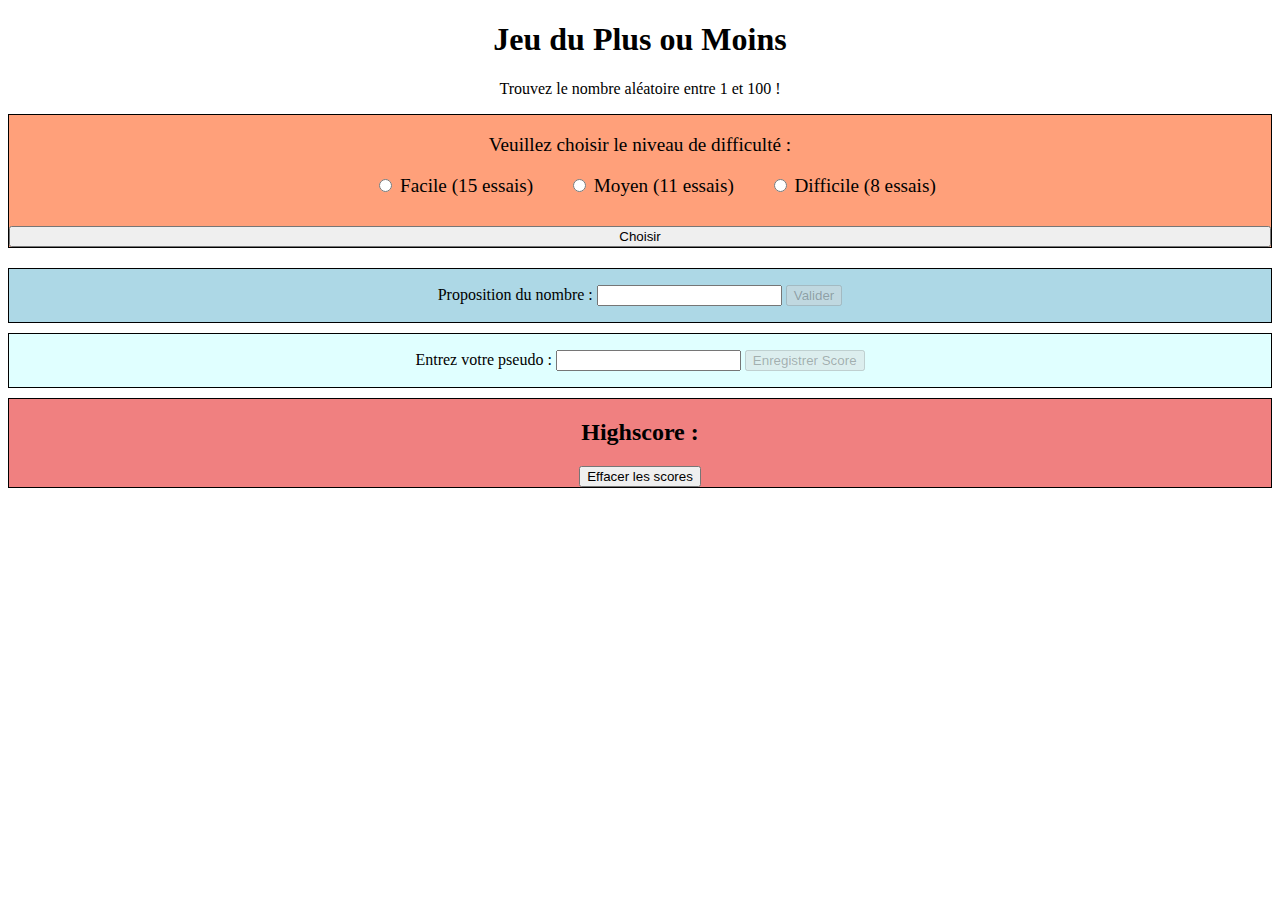
<file: Version-Web/index.html>
<!DOCTYPE html>
<html lang="fr">

<head>
    <meta charset="UTF-8" />
    <title>Jeu du Plus ou Moins en Js !</title>
    <script type="module" src="js/script.js"></script>
    <link rel="stylesheet" href="css/style.css">
    <link rel="shortcut icon" href="#">
    </stylesheet>

</head>

<body>
    <div class="center">
        <h1>Jeu du Plus ou Moins</h1>
        <p>Trouvez le nombre aléatoire entre 1 et 100 !</p>
    </div>

    <form id="difficultyCadre">
        <p>Veuillez choisir le niveau de difficulté :</p>
        <div>
            <section>
                <input type="radio" id="difficultyChoice1" name="difficulty" value="Facile">
                <label for="difficultyChoice1">Facile (15 essais)</label>
            </section>

            <section>
                <input type="radio" id="difficultyChoice2" name="difficulty" value="Moyen">
                <label for="difficultyChoice2">Moyen (11 essais)</label>
            </section>

            <section>
                <input type="radio" id="difficultyChoice3" name="difficulty" value="Difficile">
                <label for="difficultyChoice3">Difficile (8 essais)</label>
            </section>

            <p id="logDifficulty">
            </p>

            <button id="butonChooseDifficulty" type="submit">Choisir</button>
        </div>
    </form>
    



    <div id="cadre">
        <p>Proposition du nombre : <input id="enter" type="text" />
            <input id="butonValid" type="button" value="Valider" />
        </p>
        <p id="essais"></p>
        <p id="message"></p>
    </div>

    <div id="saveScore">
        <p>Entrez votre pseudo : <input id="name" type="text" />
            <input id="butonSaveScore" type="button" value="Enregistrer Score" />
        </p>
        <p id="messageName"></p>
        <input id="butonReload" type="hidden" value="Rejouer" />

    </div>

    <div id="highscore">
        <h2>Highscore :</h2>
        <p id="place"></p>
        <p id="score"></p>
        <input id="butonDeleteScore" type="button" value="Effacer les scores" />
    </div>

</body>

</html>
</file>
<file: Version-Web/css/style.css>
.center {
    text-align: center;
}

#cadre {
    margin-top: 20px;
    border: 1px solid black;
    text-align: center;
    background-color: lightblue;
}

#difficultyCadre {
    border: 1px solid black;
    text-align: center;
    background-color: lightsalmon;
    font-size: larger;
}

#difficultyCadre > div > section {
    display: inline-block;
    text-align: center;
    margin-left: 30px;
}

#butonChooseDifficulty {
    margin-top: 10px;
    width: 100%;
}

#saveScore {
    margin-top: 10px;
    border: 1px solid black;
    text-align: center;
    background-color: lightcyan;
}

#highscore {
    margin-top: 10px;
    border: 1px solid black;
    text-align: center;
    background-color: lightcoral;
}

#butonReload {
    border-top: 5px;
}
</file>
